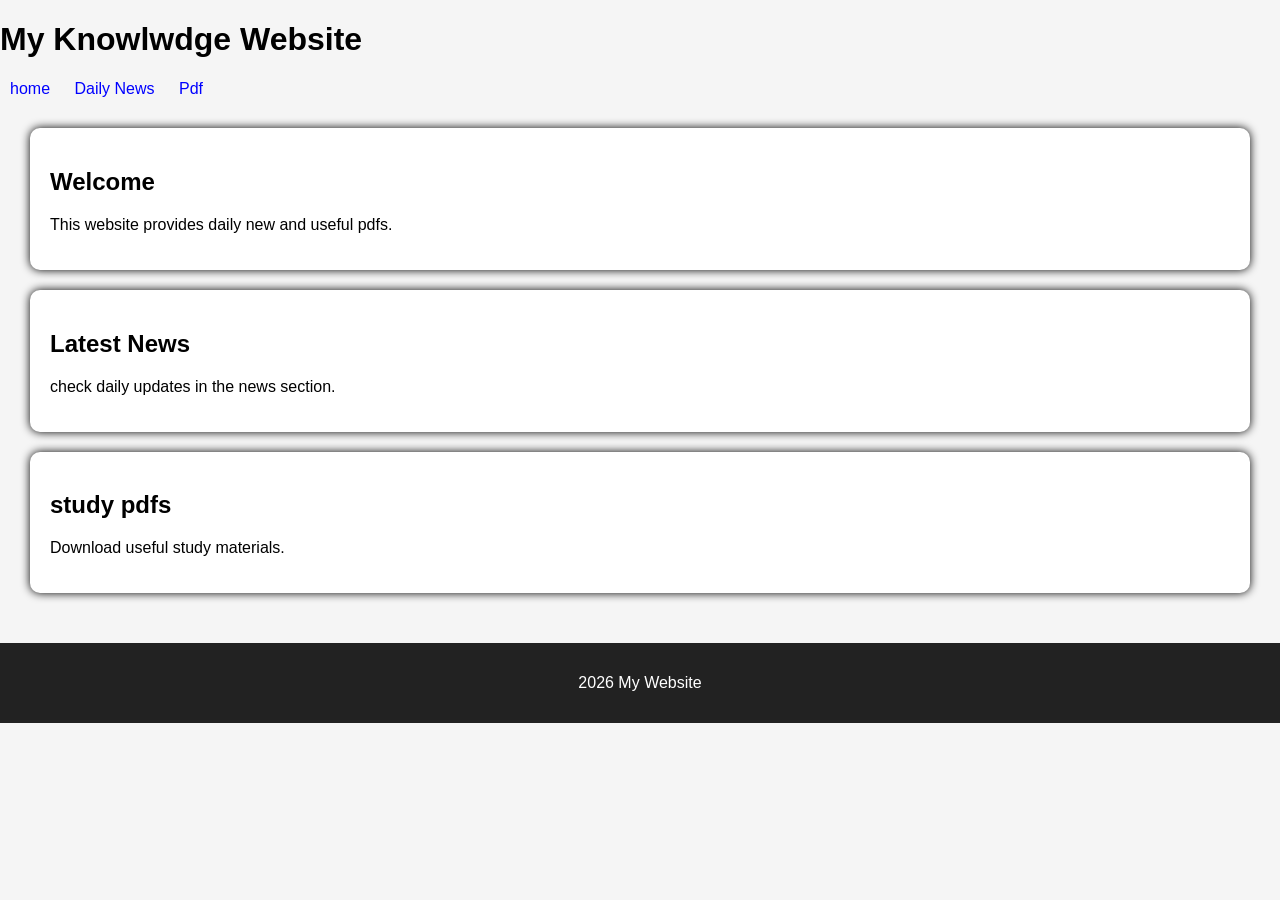
<file: index.html>
<!DOCTYPE html>
<html>
 <meta name="google-site-verification" content="Am5HaIlcpv5mVjehgFemeQ5sIIwqTk0lgP54qNwiYuE" />
 
<head>
<title>My Knowledge Website</title>
<link rel="stylesheet" href="style.css">
</head>

<body


<header>
<H1>My Knowlwdge Website</H1>
<nav>
 <a href="index.com">home</a>
 <a href="news.html">Daily News</a>
 <a href="pdf.html">Pdf</a>
 <a href="About"></a>   
</nav>    
</header>

<main>

<section>
<h2>Welcome</h2>
<p>This website provides daily new and useful pdfs.</p>
</section>

<section>
<h2>Latest News</h2>
<p>check daily updates in the news section.</p>
</section>

<section>
<h2>study pdfs</h2>
<p>Download useful study materials.</p>    
</section>

</main>

<footer>
<p> 2026 My Website</p>
</footer>

<body
</html>
</file>
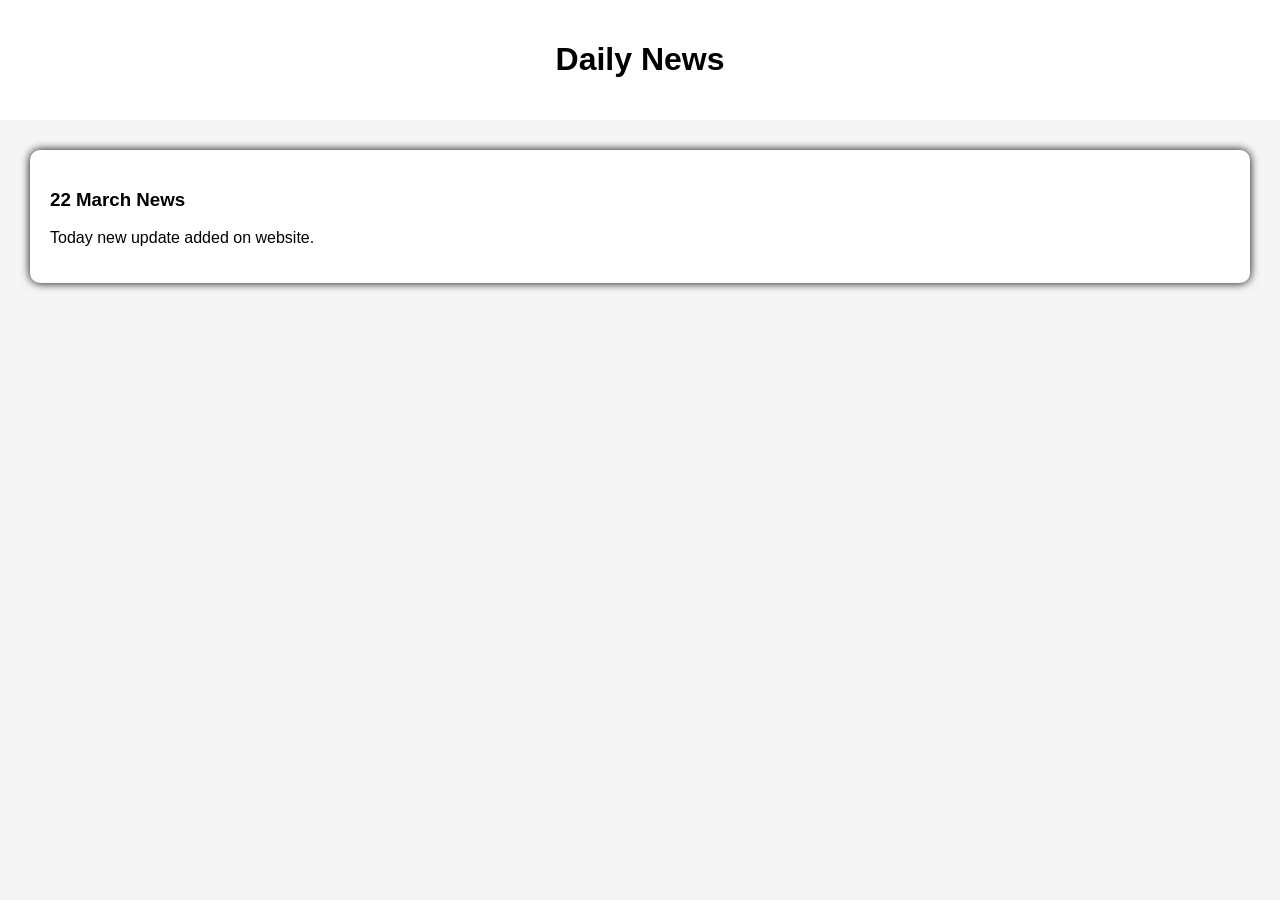
<file: news.html>
<!DOCTYPE html>
<html>
<head>
 <title>Daily News</title>
 <link rel="stylesheet" href="style.css"   
</head>

<body>
 
<header>
 <h1>Daily News</h1>   
</header>

<main>

    <section>
     <h3>22 March News</h3>
     <p>Today new update added on website.</p>   
    </section>
</main>

</body>
</html>
</file>
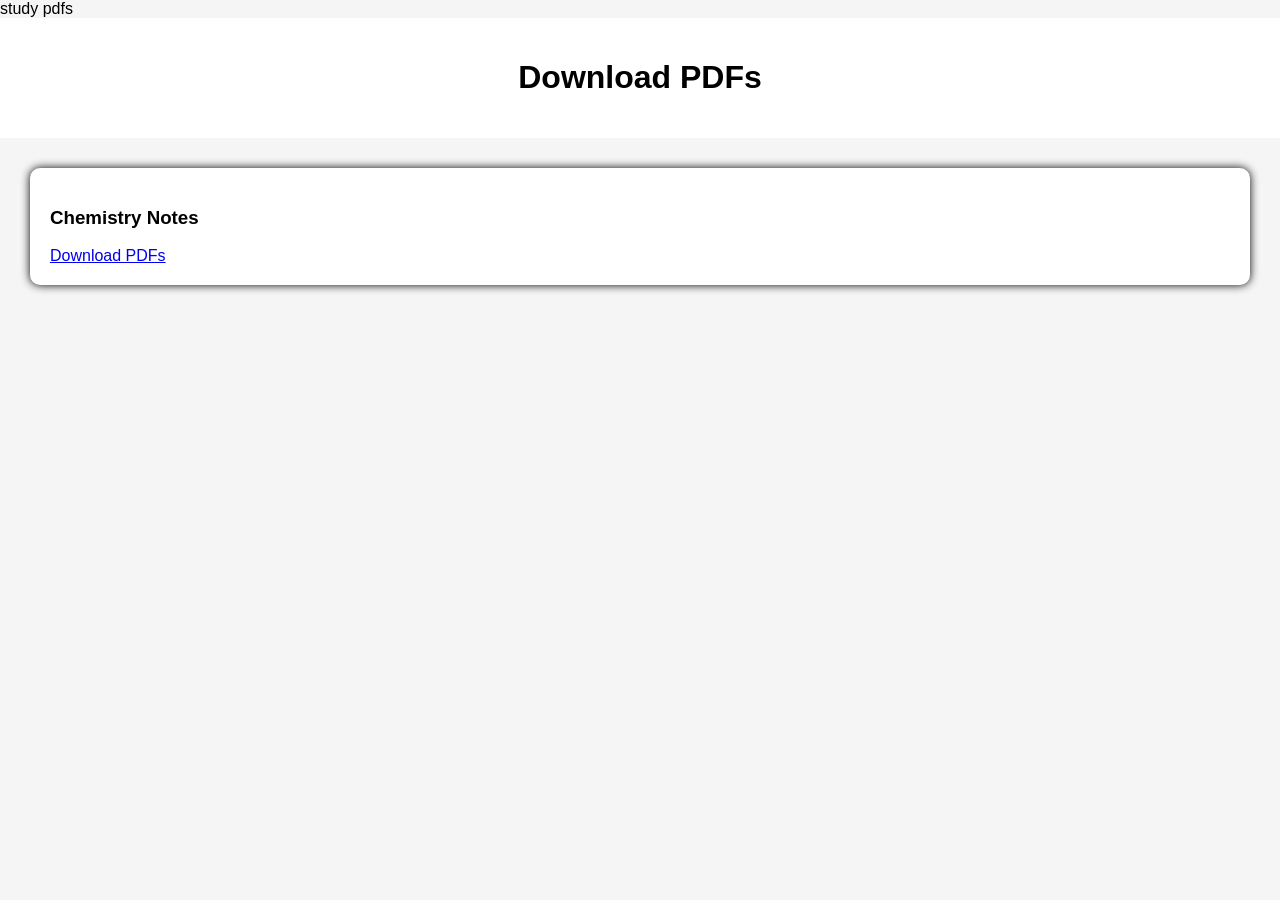
<file: pdf.html>
<!doctype html>
<html>
  <head>
    <little>study pdfs</little>
    <link rel="stylesheet" href="style.css" />
  </head>

  <body>
    <header>
      <h1>Download PDFs</h1>
    </header>
    <main>
      <section>
        <h3>Chemistry Notes</h3>
        <a href="pdf/chemistry.pdf" download>Download PDFs</a>
      </section>
    </main>
  </body>
</html>
</file>
<file: style.css>
body {
  font-family: Arial;
  margin: 0;
  background: #f5f5f5;
}

header {
  background: white;
  padding: 20px;
  text-align: center;
  box-shadow: 0 2px 5px rgba(0, 0, 0, 0);
}

nav a {
  margin: 10px;
  text-decoration: none;
  color: blue;
}

main {
  padding: 30px;
}

section {
  background: white;
  margin-bottom: 20px;
  padding: 20px;
  border-radius: 10px;
  box-shadow: 0 0 10px rgba(0, 0, 0, 05);
}

footer {
  text-align: center;
  padding: 15px;
  background: #222;
  color: white;
}
</file>
